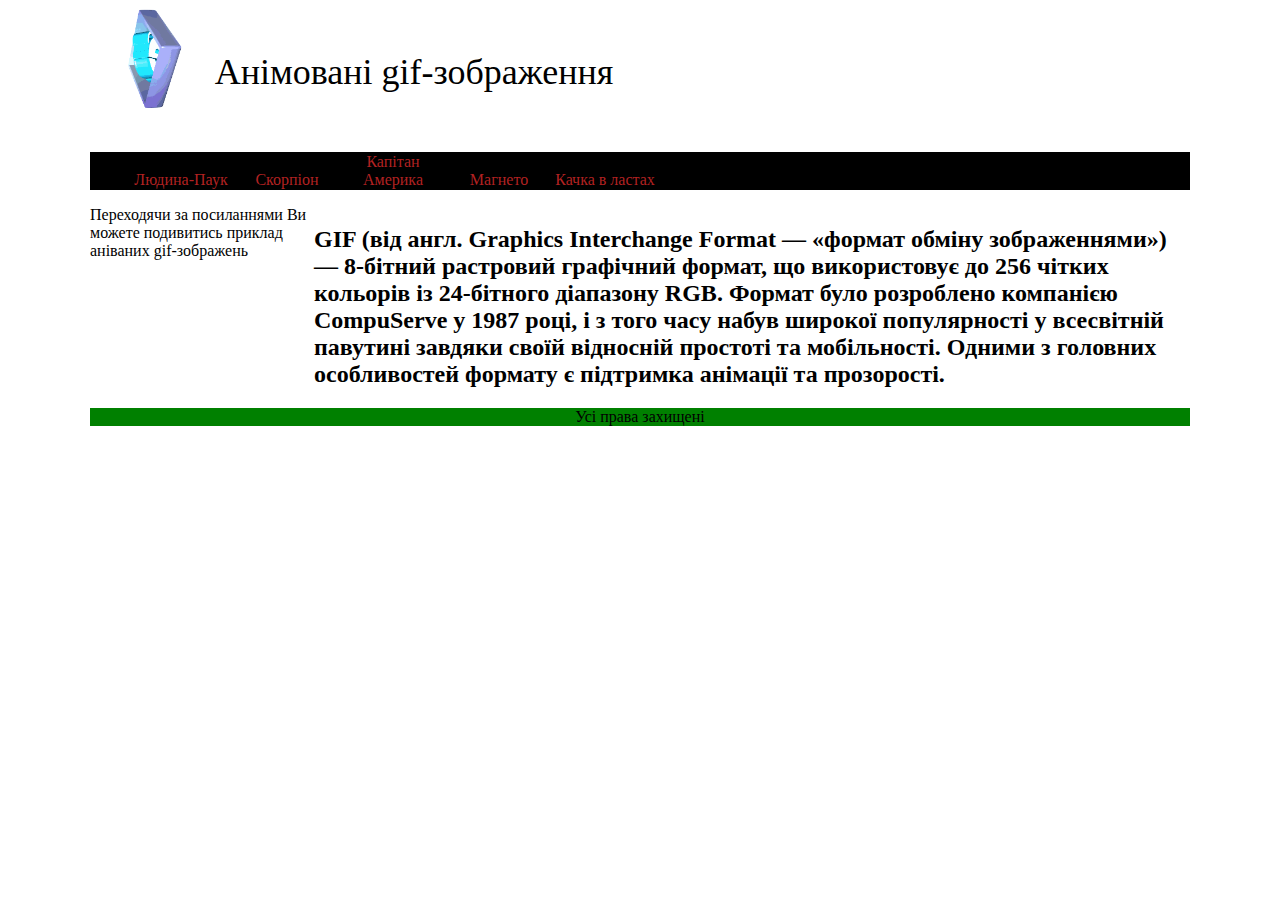
<file: index.html>
<!DOCTYPE html>
<html lang="en">

<head>
    <meta charset="UTF-8">
    <meta http-equiv="X-UA-Compatible" content="IE=edge">
    <meta name="viewport" content="width=device-width, initial-scale=1.0">
    <title>Document</title>
    <link rel="stylesheet" href="css/style.css">
    <link href="https://fonts.googleapis.com/css?family=Bad+Script" rel="stylesheet">
</head>

<body>
    <div class="wrapper">
        <header>
            <div class="logo"><img src="img/logo.gif" alt="Логотип" class="logoimg"></div>
            <div class="title">Анімовані gif-зображення</div>
        </header>
        <nav>
            <ul class="list">
                <li><a href="index2.html">Людина-Паук</a></li>
                <li><a href="index3.html">Скорпіон</a></li>
                <li><a href="index4.html">Капітан Америка</a></li>
                <li><a href="index5.html">Магнето</a></li>
                <li><a href="index6.html">Качка в ластах</a></li>
            </ul>
        </nav>
        <main>
            <aside class="left">
                Переходячи за посиланнями Ви можете подивитись приклад аніваних gif-зображень
            </aside>
            <article class="right">
                <h2>GIF (від англ. Graphics Interchange Format — «формат обміну зображеннями») — 8-бітний растровий графічний формат, що використовує до 256 чітких кольорів із 24-бітного діапазону RGB. Формат було розроблено компанією CompuServe у 1987 році, і з того часу набув широкої популярності у всесвітній павутині завдяки своїй відносній простоті та мобільності. Одними з головних особливостей формату є підтримка анімації та прозорості.</h2>
                
        </main>
        <footer>Усі права захищені</footer>

    </div>
</body>

</html>
</file>
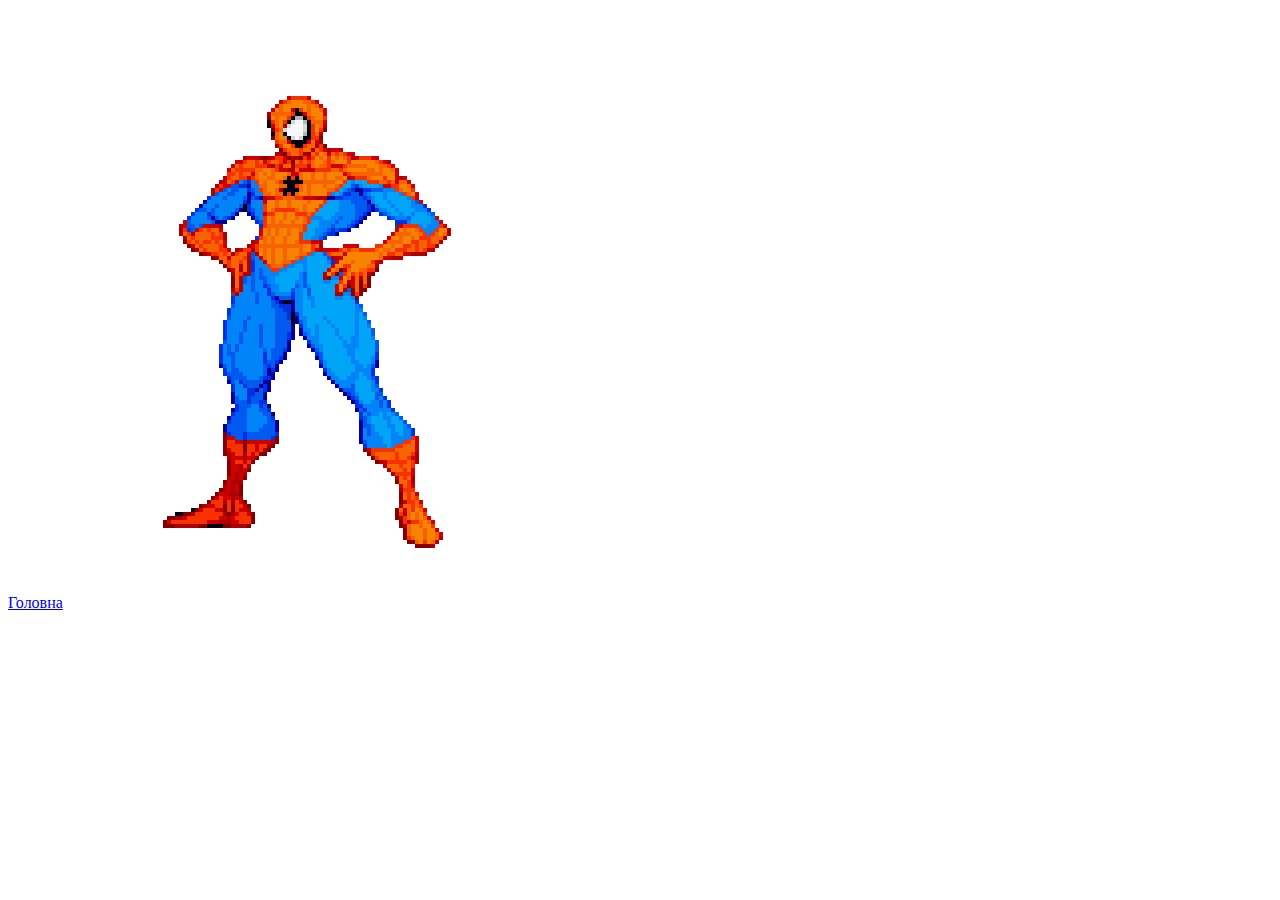
<file: index2.html>
<!DOCTYPE html>
<html lang="en">

<head>
    <meta charset="UTF-8">
    <meta http-equiv="X-UA-Compatible" content="IE=edge">
    <meta name="viewport" content="width=device-width, initial-scale=1.0">
    <title>Document</title>
    <link rel="stylesheet" href="css/style.css">
    <link href="https://fonts.googleapis.com/css?family=Bad+Script" rel="stylesheet">
</head>

<body>
    <a href="index.html">Головна</a> 
    <img src="img/spider_man.gif" alt="Spider_man">
</body>

</html>
</file>
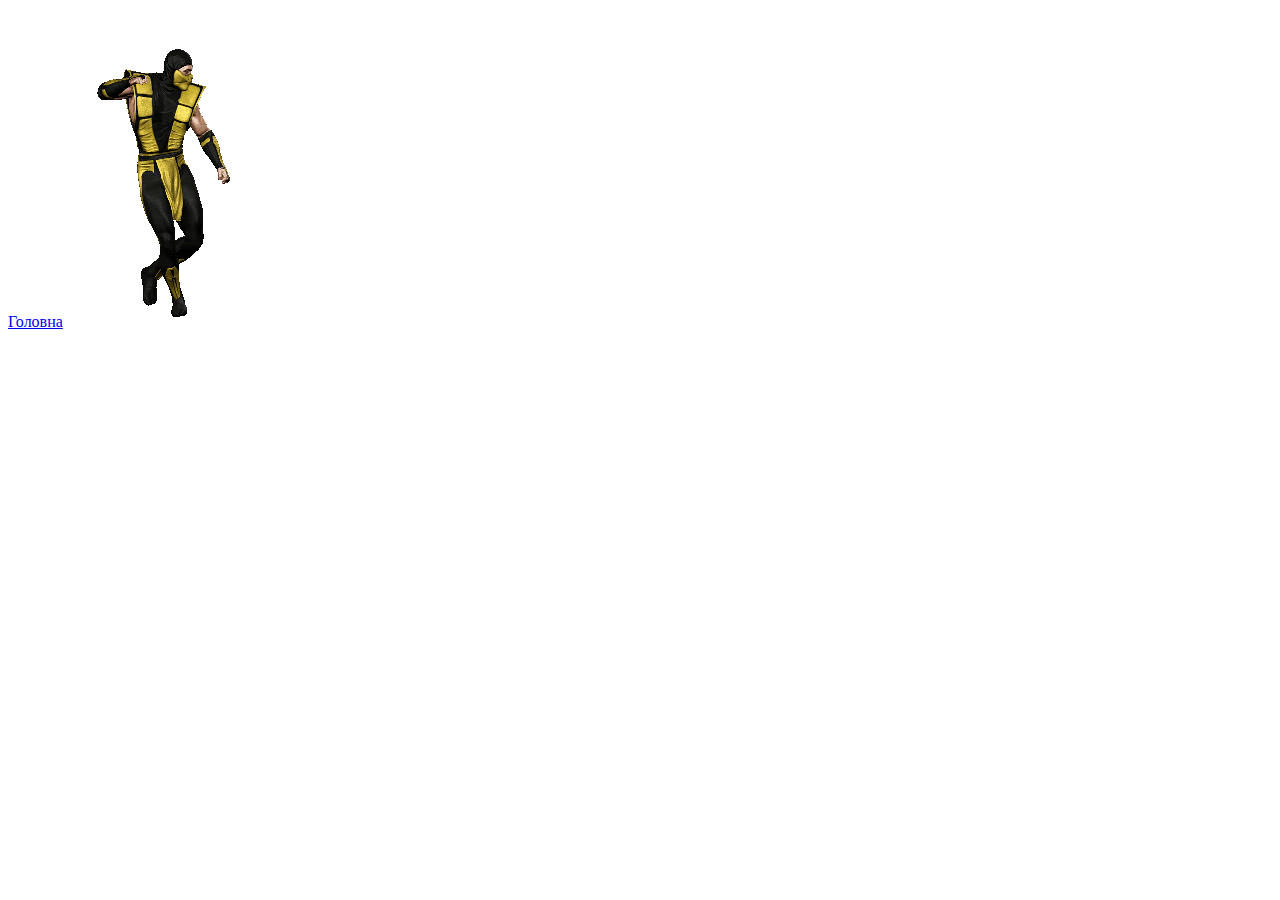
<file: index3.html>
<!DOCTYPE html>
<html lang="en">

<head>
    <meta charset="UTF-8">
    <meta http-equiv="X-UA-Compatible" content="IE=edge">
    <meta name="viewport" content="width=device-width, initial-scale=1.0">
    <title>Document</title>
    <link rel="stylesheet" href="css/style.css">
    <link href="https://fonts.googleapis.com/css?family=Bad+Script" rel="stylesheet">
</head>

<body>
    <a href="index.html">Головна</a> 
    <img src="img/scorpion.gif" alt="scorpion">
</body>

</html>
</file>
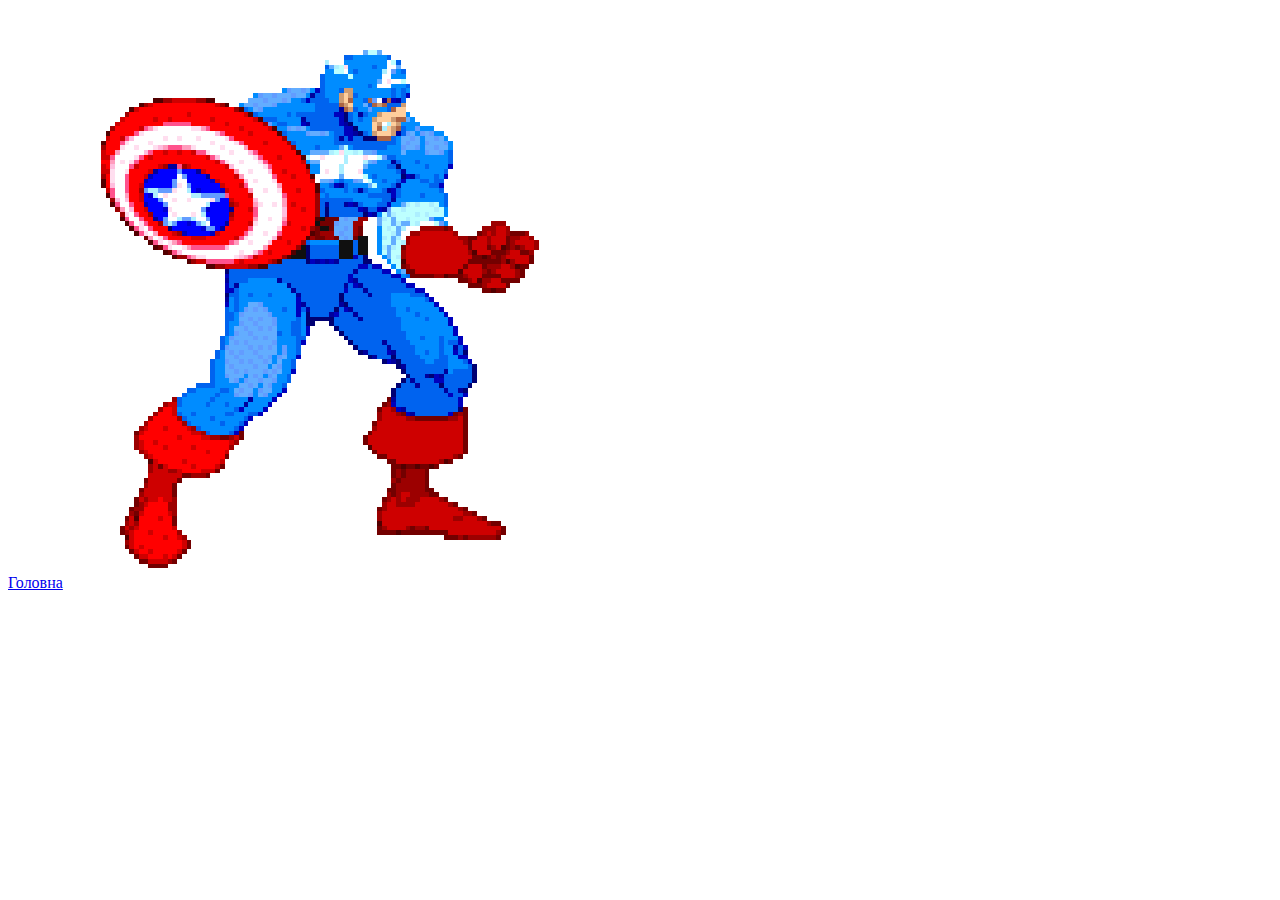
<file: index4.html>
<!DOCTYPE html>
<html lang="en">

<head>
    <meta charset="UTF-8">
    <meta http-equiv="X-UA-Compatible" content="IE=edge">
    <meta name="viewport" content="width=device-width, initial-scale=1.0">
    <title>Document</title>
    <link rel="stylesheet" href="css/style.css">
    <link href="https://fonts.googleapis.com/css?family=Bad+Script" rel="stylesheet">
</head>

<body>
    <a href="index.html">Головна</a> 
    <img src="img/capitan_usa.gif" alt="capitan_usa">
</body>

</html>
</file>
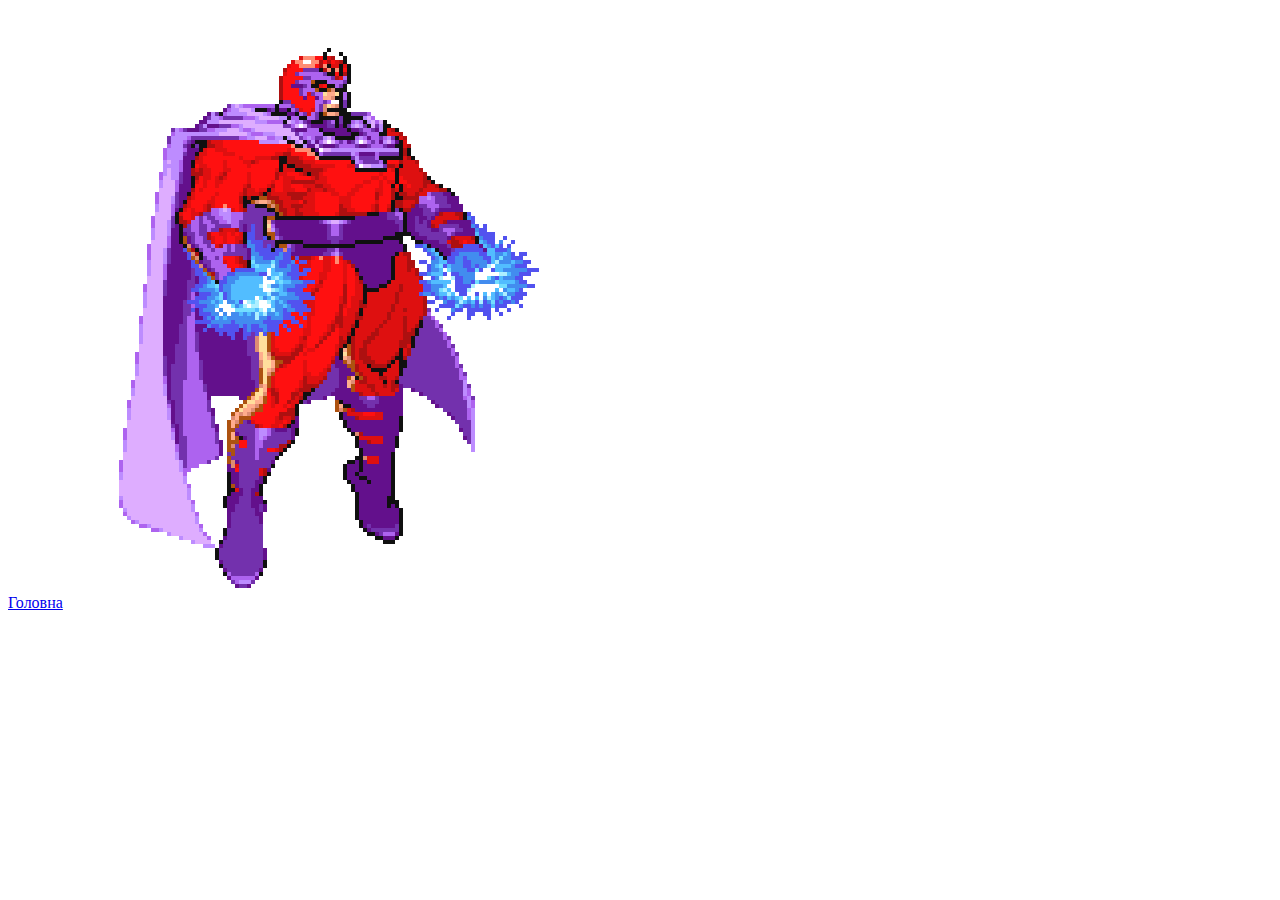
<file: index5.html>
<!DOCTYPE html>
<html lang="en">

<head>
    <meta charset="UTF-8">
    <meta http-equiv="X-UA-Compatible" content="IE=edge">
    <meta name="viewport" content="width=device-width, initial-scale=1.0">
    <title>Document</title>
    <link rel="stylesheet" href="css/style.css">
    <link href="https://fonts.googleapis.com/css?family=Bad+Script" rel="stylesheet">
</head>

<body>
    <a href="index.html">Головна</a> 
    <img src="img/magneto.gif" alt="magneto">
</body>

</html>
</file>
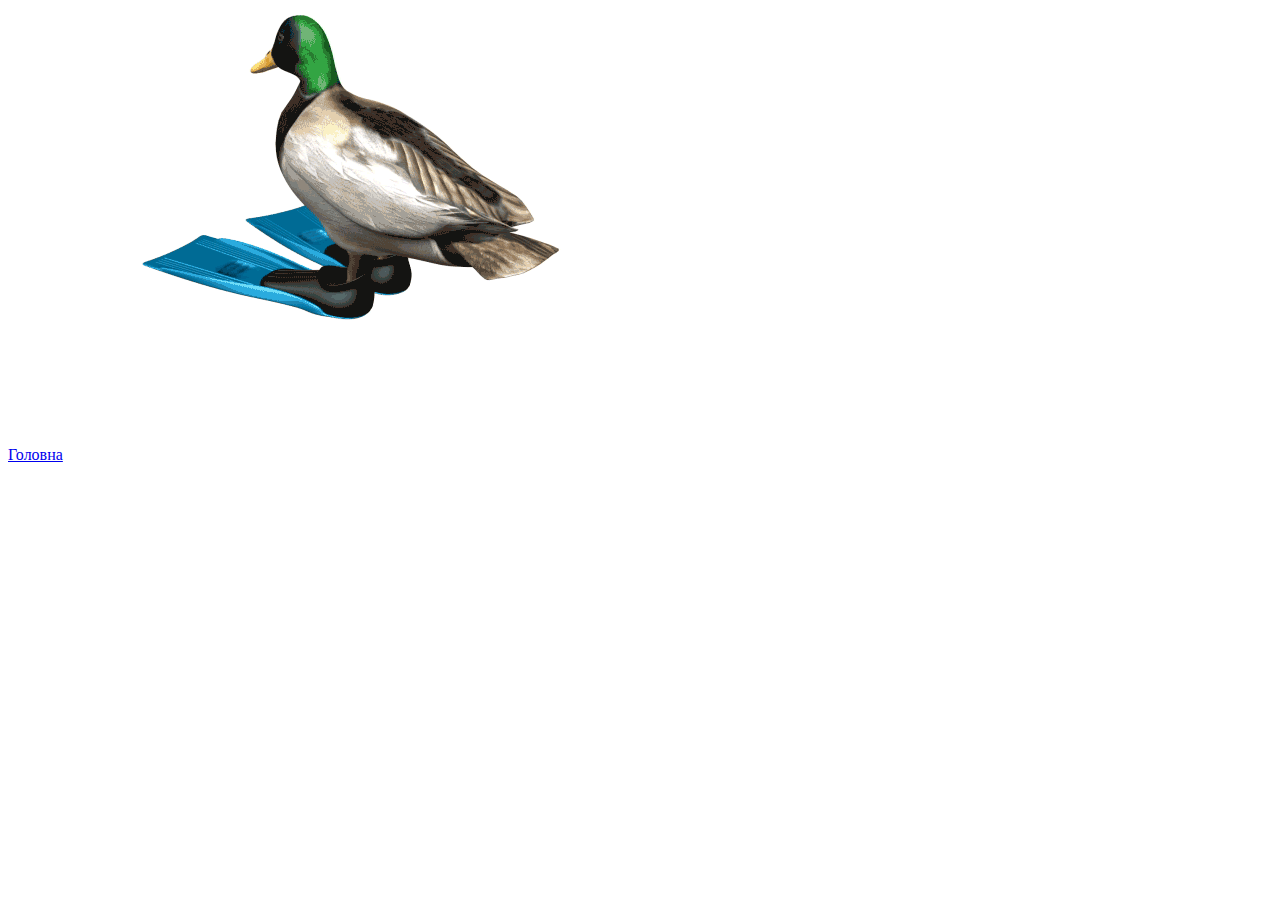
<file: index6.html>
<!DOCTYPE html>
<html lang="en">

<head>
    <meta charset="UTF-8">
    <meta http-equiv="X-UA-Compatible" content="IE=edge">
    <meta name="viewport" content="width=device-width, initial-scale=1.0">
    <title>Document</title>
    <link rel="stylesheet" href="css/style.css">
    <link href="https://fonts.googleapis.com/css?family=Bad+Script" rel="stylesheet">
</head>

<body>
    <a href="index.html">Головна</a> 
    <img src="img/duck.gif" alt="duck">
</body>

</html>
</file>
<file: css/style.css>
.wrapper{
    width: 90%;
    max-width: 1100px;
    margin-left: auto;
    margin-right: auto;
}
.logoimg{
    text-align: center;
    display: inline-block;
    width: 100%;
    height: 400px;
}
.logo {
    display: inline-block;
    vertical-align: middle;
    height: 128px;
}

.title {
    display: inline-block;
    vertical-align: middle;
    font-family: 'Golos', cursive;
    font-size: 36px;
}

.list {
    background: black;
    line-height: 20 px;
}
.list li {
    list-style: none;
    display: inline-block;
    text-align: center;
}

.list li a {
    display: inline-block;
    width: 100px;
    text-decoration: none;
    border: 1px solid transparent;
    color: firebrick;
}

.list li a:hover {
    text-decoration: underline;
    border: 1px solid;
}

.left {
    display: inline-block;
    width: 20%;
}

.right {
    vertical-align: top;
    display: inline-block;
    width: calc(80% - 4px);
}

footer {
    text-align: center;
    background: green;
}

.logoimg {
    height: 100px;
}
</file>
